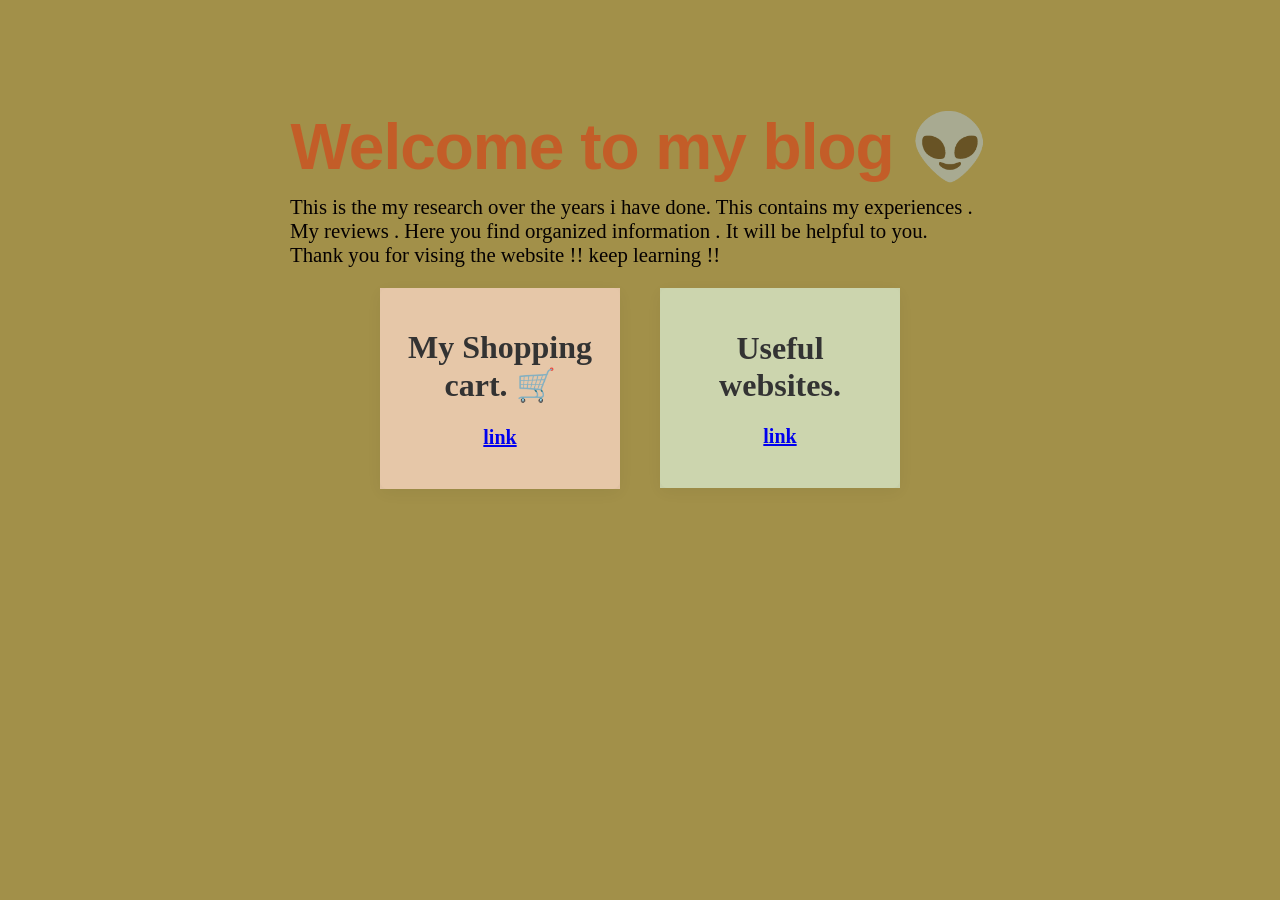
<file: index.html>
<html>
    <head>
    <title>Collection of Good Websites</title>
    <!-- Link external CSS file -->
    <link rel="stylesheet" href="style.css">
</head>
    <body>
        <div class="header-conatiner">
                 <h1 class="main-title"> Welcome to my blog 👽</h1>
                 <p>This is the my research over the years  i have done. This contains my experiences
                    . My reviews . Here you find organized information . It will be helpful to you.
                    <br>Thank you for vising the website !! keep learning !!
                 </p>

        </div>
       

        <div class = "parent-container">
        



        
        

        <div class ="button1">

            <div class ="box">

                 <h1>
            My Shopping cart. 🛒<br>
            </h1>
            <p style="font-size: 20px; color:#1F9AFE;">
             <a href="cart.html">link </a>
             </p>


            </div>

        </div>

        <div class ="button2">

            <div class ="box">

                <h1>
                Useful websites.<br>
                </h1>
                <p style="font-size: 20px; color:#1F9AFE;">
                 <a href="collection.html"> link </a>
                </p>


            </div>

        </div>
        
        
    </div>
    </body>
</html>
</file>
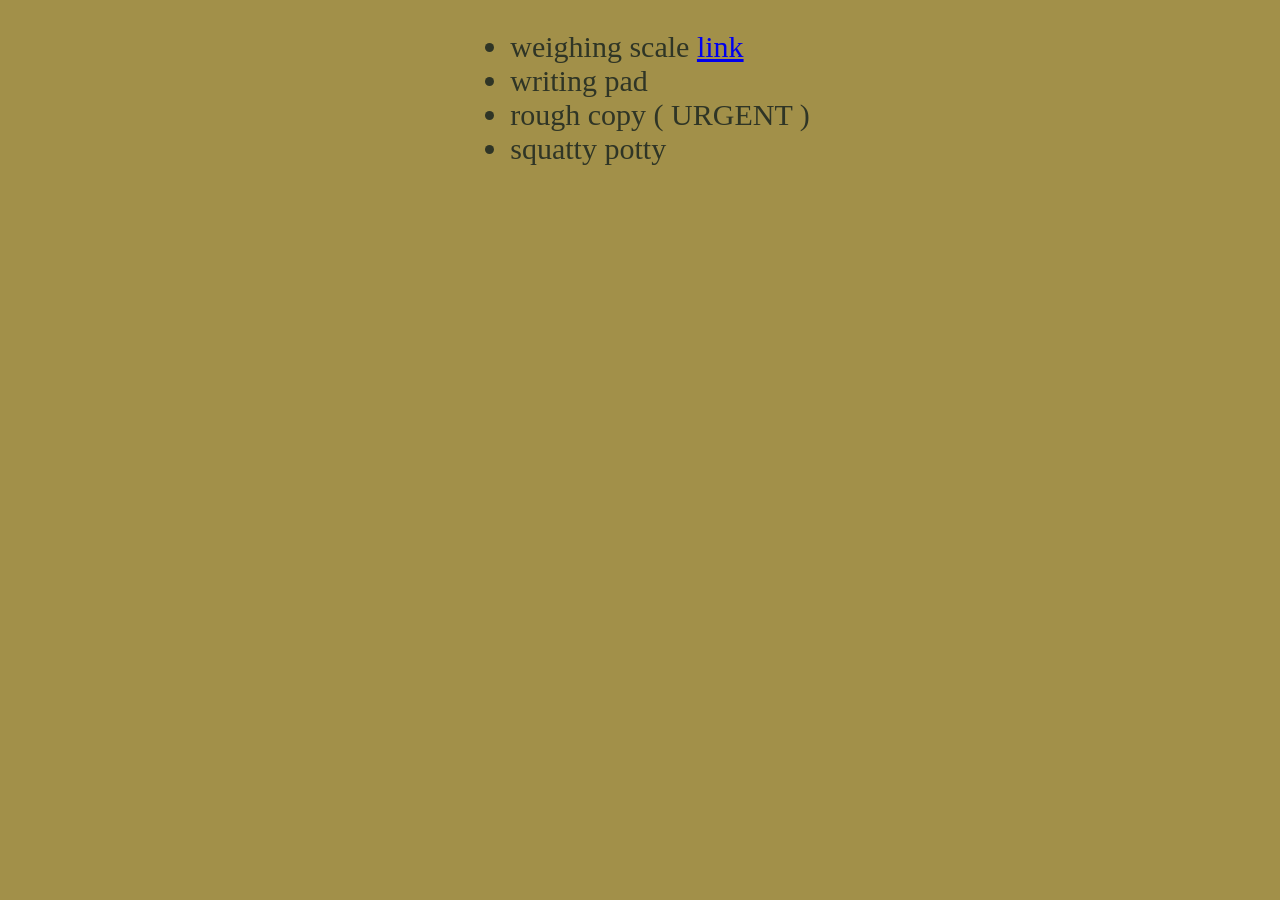
<file: cart.html>
<!DOCTYPE html>
<html lang="en">
  <head>
    <meta charset="utf-8">
    <link rel="stylesheet" href="style.css">
    <title>Your Shopping Cart</title>
  </head>

<body>
  
  <ul class="research-list">
    <li>weighing scale
      <a href="https://www.amazon.in/gp/product/B083C6XMKQ/ref=ox_sc_act_image_2?smid=AJ6SIZC8YQDZX&psc=1">link</a>
    </li>
    <li>writing pad </li>
    <li>rough copy ( URGENT ) </li>
    <li>squatty potty</li>
</ul>


</body>


</html>
</file>
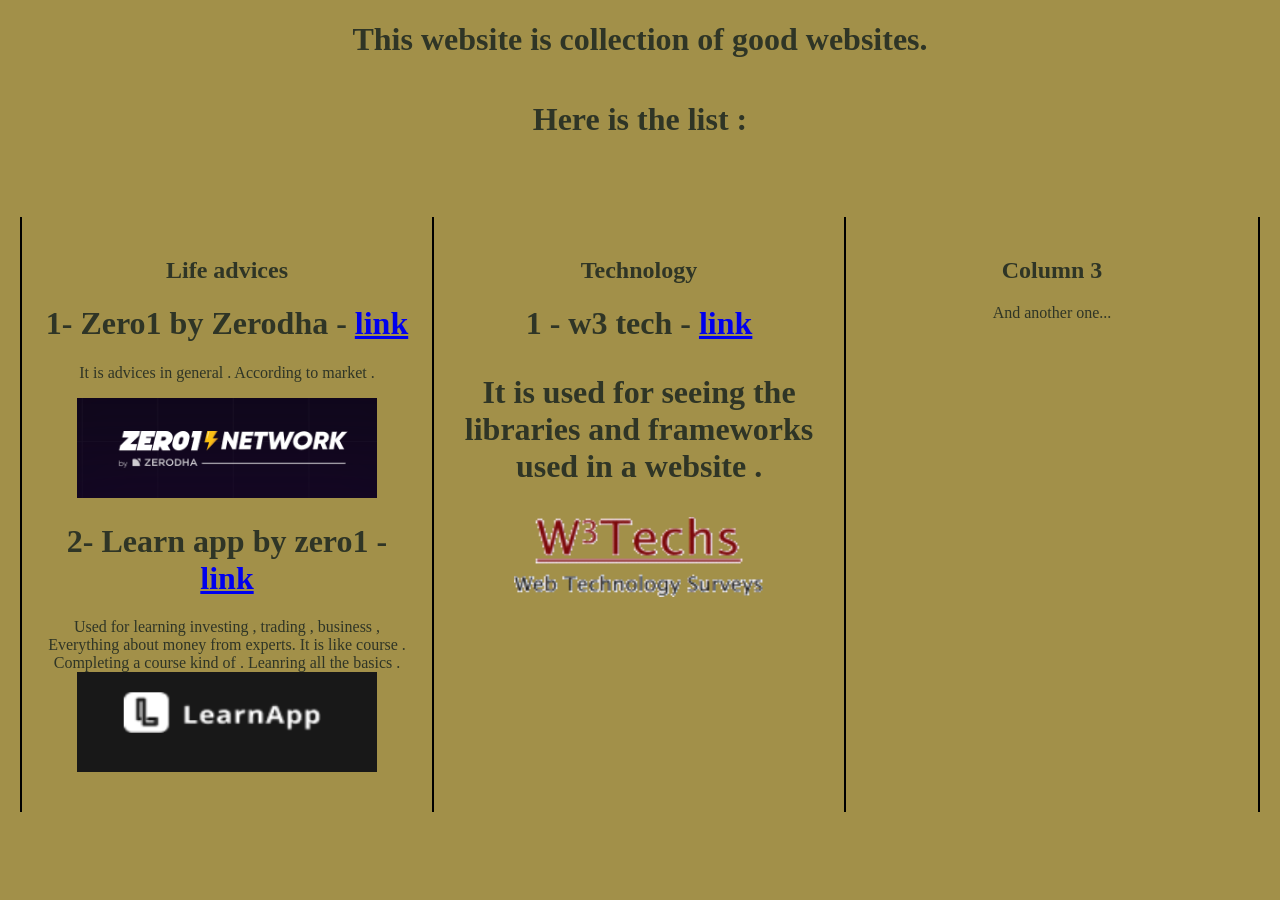
<file: collection.html>
<!DOCTYPE html>
<html lang="en">
  <head>
    <meta charset="utf-8">
    <link rel="stylesheet" href="style.css">
    <title>collect</title>
  </head>


  <body>

    
            <h1>
            This website is collection of good websites.<br>
            </h1>
        
        
        <h1>
            Here is the list :<br><br>
        </h1>
    

        


        <div class="columns">
        <div class="col">
            <h2>Life advices </h2>

            <h1>1- Zero1 by Zerodha - <a href="https://zero1byzerodha.com/network">link</a>
                </h1>
                <p>
                    It is advices in general . According to market . 
                </p>
            <img src="zero1.png" alt="zero1 logo"  width="300" height="100">
            

            <br>
            <h1>2- Learn app by zero1 - <a href="https://zero1byzerodha.com/network">link</a>
            </h1>
                <p> Used for learning investing , trading , business , Everything about money from experts.
                     It is like course . Completing a course kind of . Leanring all the basics .
                    <img src="learn.png" alt="LearnApp logo"  width="300" height="100">
                     
                   
                </p>
            

        </div>

        <div class="col">
            <h2>Technology</h2>
            <h1>
                1 - w3 tech - <a href="https://w3techs.com/sites">link</a> 
                <br><p>
                    It is used for seeing the libraries and frameworks used in a website . 
                </p><img src="w3.gif" alt="zeo1 logo" width="250" height="80">
             </h1>
        </div>

        <div class="col">
            <h2>Column 3</h2>
            <p>And another one...</p>
        </div>


    
    </div>
</div>
  </body>
</html>
</file>
<file: style.css>
/* .center {
  margin: auto;
  width: 50%;
  border: 3px solid #73AD21;
  padding: 10px;
  text-align: center;
} */


/* for index file  */

.parent-container{
    display: flex;   
    flex-direction: row;       /* This aligns children side-by-side */
    justify-content: center; /* This centers them horizontally */
    align-items: center;     /* This centers them vertically (if height is set) */
    gap: 40px;
}
.box {
    /* Optional: give them a specific width so they don't squash */
    width: 200px; 
    padding: 20px;
    border: 2px solid black;

    border-radius: 8px;       /* Rounded corners for a button look */
    text-align: center;
    font-weight: bold;
    cursor: pointer;          /* Makes the mouse look like a hand */
    transition: transform 0.2s, background-color 0.2s;
    box-shadow: 0 4px 15px rgba(0, 0, 0, 0.05);
    border: none;
}
.box:hover {
    transform: translateY(-8px);
    box-shadow: 4px 4px 12px rgba(0, 0, 0, 0.15);
}

.main-title{
  text-align: center;   /* This centers the text horizontally */
    margin-top: 50px;     /* Adds some space from the very top */
    margin-bottom: 30px;  /* Adds space between the title and your buttons */
    font-family: Arial, sans-serif; 
    font-size: 3rem;      /* Makes it nice and big */
    color: #333;
}

.button1{
  background-color: #e6c7a8; /* Muted Sand */
    color: #333;
}
.button2{
  background-color: #ccd5ae; /* Muted Sage Green */
    color: #333;
}
/* 
body {
    /* A soft cream to very light yellow gradient 
    background: linear-gradient(135deg, #c19e12 0%, #6e6543 100%);
    
    /* This adds a subtle "grainy" texture so it feels like paper 
    background-image: url("https://www.transparenttextures.com/patterns/cream-paper.png");
    
    background-attachment: fixed;
    margin: 0;
    min-height: 100vh;
    display: flex;
    flex-direction: column;
    align-items: center;
    } 
*/
body {
    /* Step 1: Use a soft, muted green (Sage/Tea Green) */
    background-color: #a29049;
background-image: url("https://www.transparenttextures.com/patterns/cream-paper.png");
    
    /* Step 3: Standard layout fixes */
    background-attachment: fixed;
    margin: 0;
    min-height: 100vh;
    display: flex;
    flex-direction: column;
    align-items: center;
    
    /* Step 4: Darker forest-green text for better readability on green bg */
    color: #2f3526;
}

.header-conatiner {
    text-align: center;
    margin-top: 60px;
}

.main-title {
    /* 1. Deep color for high contrast against green */
    color: #da3b1398; 
    
    /* 2. Big and Bold */
    font-size: 4rem;
    font-weight: 900;
    margin-bottom: 5px;
    
    /* 3. The "Lift" Effect */
    /* A soft white glow + a crisp dark shadow makes the text stand out */
    /* text-shadow: 
        1px 1px 0px rgba(255, 255, 255, 0.4), 
        4px 4px 8px rgba(0, 0, 0, 0.2); */
    
    /* 4. Letter spacing makes it look professional */
    letter-spacing: -1px;
}

.header-conatiner p {
    color: #050000; 
    font-size: 1.3rem;
    font-weight: 500;
    margin-top: 10px;
    
    max-width: 700px;
    
    text-align: left;
}






.columns {
  display: grid;
  grid-template-columns: 1fr 1fr 1fr; /* 3 equal columns */
  gap: 0; /* no space between */
  border-left: 2px solid black;
  border-right: 2px solid black;
  margin: 20px;
}

.col {
  padding: 20px;
  text-align: center;
  border-right: 2px solid black; /* add divider */
}

/* Remove last column's right border */
.col:last-child {
  border-right: none;
}


.research-list{
  font-size: 30px;
}
</file>
